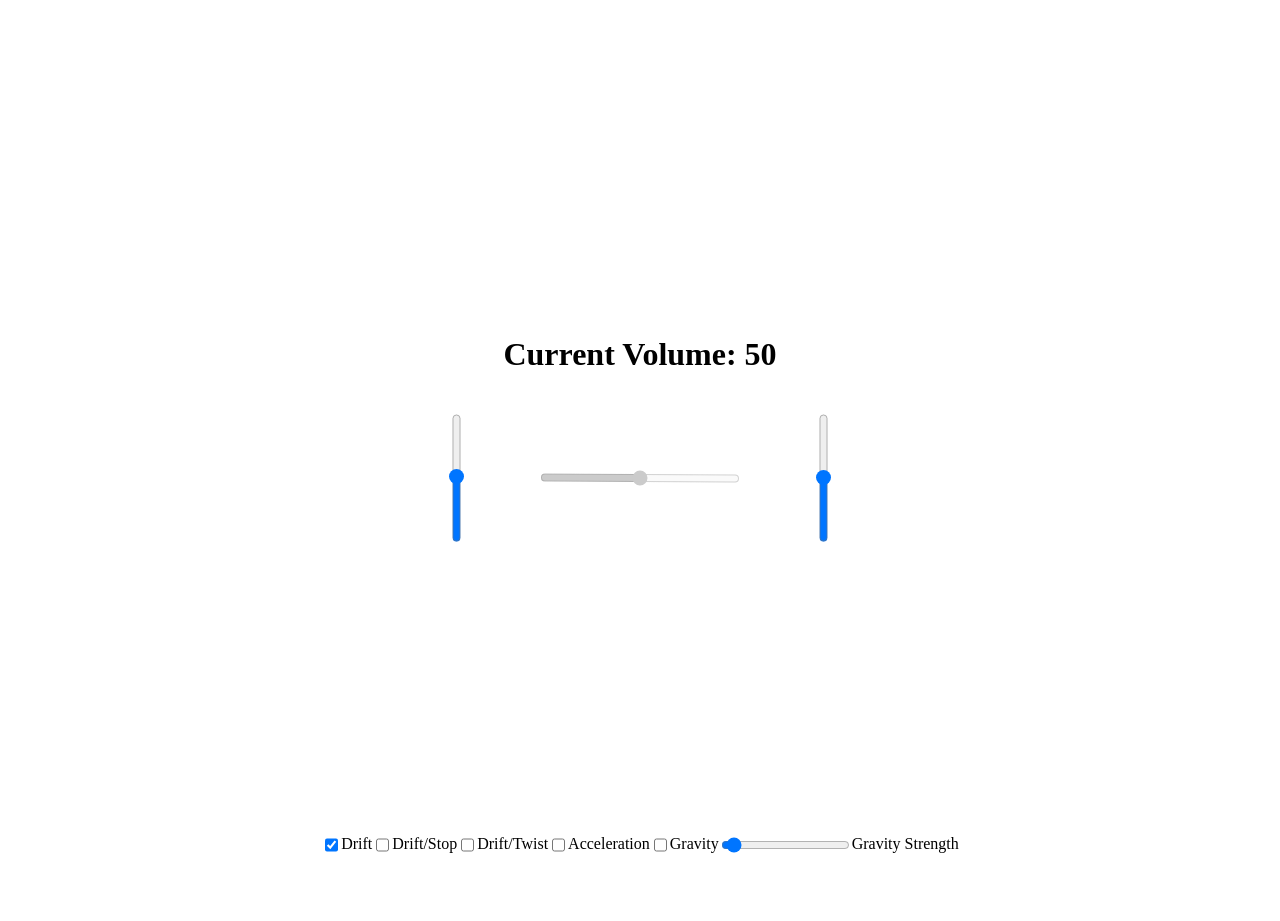
<file: index.html>
<!DOCTYPE html>
<html>
<head>
	<meta charset="utf-8" />
	<meta http-equiv="X-UA-Compatible" content="IE=edge">
	<title>Page Title</title>
	<meta name="viewport" content="width=device-width, initial-scale=1">
	<link rel="stylesheet" type="text/css" media="screen" href="main.css" />
	<script src="main.js"></script>
</head>
<body>
	<h1>Current Volume: <span id="volumeDisplay">50</span></h1>
	<div class="slider-container">
		<input type="range" min="1" max="10000" value="5000" class="slider" id="sliderLeft">
		<input type="range" min="1" max="10000" value="5000" class="volume" id="volumeBar" disabled="true">
		<input type="range" min="1" max="18000" value="9000" class="slider" id="sliderRight">
	</div>
	<div id="toggle-container">
		<input type="checkbox" id="toggleDrift" checked>
			<label for="toggleDrift">Drift</label>
		<input type="checkbox" id="toggleStop">
			<label for="toggleStop">Drift/Stop</label>
		<input type="checkbox" id="toggleTwist">
			<label for="toggleTwist">Drift/Twist</label>
		<input type="checkbox" id="toggleAcceleration">
			<label for="acceleration">Acceleration</label>
		<input type="checkbox" id="toggleGravity">
			<label for="toggleGravity">Gravity</label>
		<input type="range" id="gravityFuckFactor" min="0" max="10" value="0.5" step="0.1">
			<label for="gravityFuckFactor">Gravity Strength</label>
	</div>
</body>
</html>
</file>
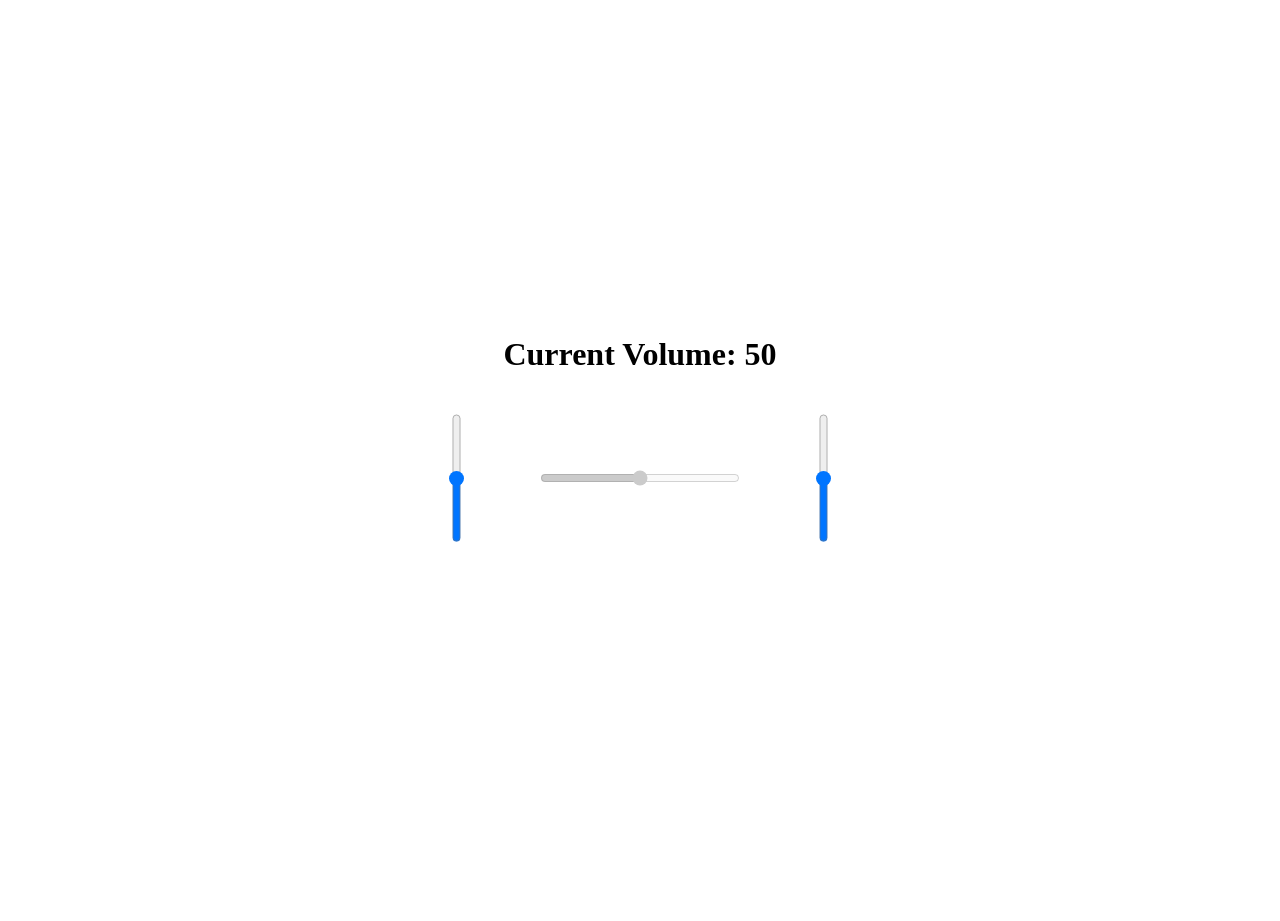
<file: LiterallyTilting.html>
<!DOCTYPE html>
<html>
<head>
	<meta charset="utf-8" />
	<meta http-equiv="X-UA-Compatible" content="IE=edge">
	<title>Page Title</title>
	<meta name="viewport" content="width=device-width, initial-scale=1">
	<link rel="stylesheet" type="text/css" media="screen" href="main.css" />
	<script src="main.js"></script>
</head>
<body>
	<h1>Current Volume: <span id="volumeDisplay">50</span></h1>
	<div class="slider-container">
		<input type="range" min="1" max="10000" value="5000" class="slider" id="sliderLeft">
		<input type="range" min="1" max="10000" value="5000" class="volume" id="volumeBar" disabled="true">
		<input type="range" min="1" max="18000" value="9000" class="slider" id="sliderRight">
	</div>
</body>
</html>
</file>
<file: main.css>
body {
	margin: 0;
	width: 100vw;
	height: 100vh;
	position: relative;
}

h1 {
	text-align: center;
	padding-top: 35vh;
}

.volume {
	height: 10px;
	width: 200px;
	background-color: black;
}

.slider {
	height: 10px;
}

.slider-container {
	display: flex;
	justify-content: space-between;
	width: 500px;
	height: 0px;
	position: absolute;
	margin: auto;
	top: 0;
	right: 0;
	bottom: 0;
	left: 0;

	/* animation-name: spin;
	animation-duration: 20s;
	animation-iteration-count: infinite;
	animation-timing-function: linear; */
}

#toggle-container {
	display: flex;
	justify-content: center;
	width: auto;
	position: fixed;
	margin: auto;
	bottom: 5vh;
	left: 0;
	right: 0;
}

@keyframes spin {
	0% { transform: rotate(0deg);}
	100% { transform: rotate(359deg); }
}

.slider {
	transform: rotate(270deg);
}
</file>
